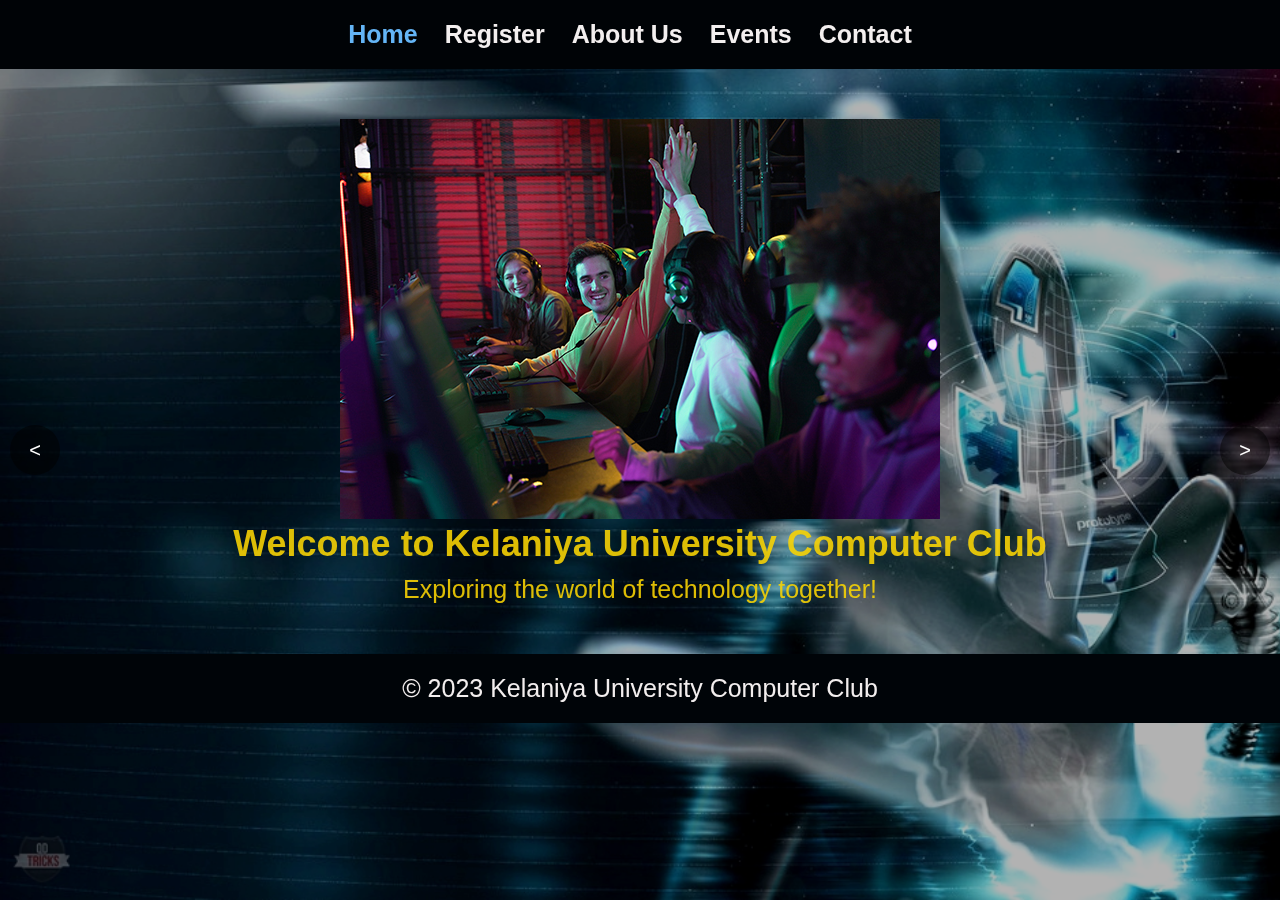
<file: index.html>
<!DOCTYPE html>
<html lang="en">
<head>
    <meta charset="UTF-8">
    <meta name="viewport" content="width=device-width, initial-scale=1.0">
    <title>Kelaniya University Computer Club</title>
    <link rel="stylesheet" href="styles.css">
</head>
<body>
    <header>
        <nav>
            <ul>
                <li><a href="index.html">Home</a></li>
                <li><a href="register.html">Register</a></li>
                <li><a href="about.html">About Us</a></li>
                <li><a href="events.html">Events</a></li>
                <li><a href="contact.html">Contact</a></li>
            </ul>
        </nav>
    </header>
    <main>
    <div class="background-image"></div>
        <div class="carousel">
        <div class="carousel-slide">
        <img src="cc1.jpg" alt="Image 1">
        </div>
        <div class="carousel-slide">
        <img src="cc2.jpg" alt="Image 2">
        </div>
         <div class="carousel-slide">
        <img src="cc3.jpg" alt="Image 3">
        </div>
    </div>
    <a class="carousel-previous" onclick="plusSlides(-1)"><</a>
    <a class="carousel-next" onclick="plusSlides(1)">></a>
        <section class="hero">
            <h1>Welcome to Kelaniya University Computer Club</h1>
            <p>Exploring the world of technology together!</p>
        </section>
    </main>
    <footer>
        <p>&copy; 2023 Kelaniya University Computer Club</p>
    </footer>
    <script src="script.js"></script>
</body>
</html>
</file>
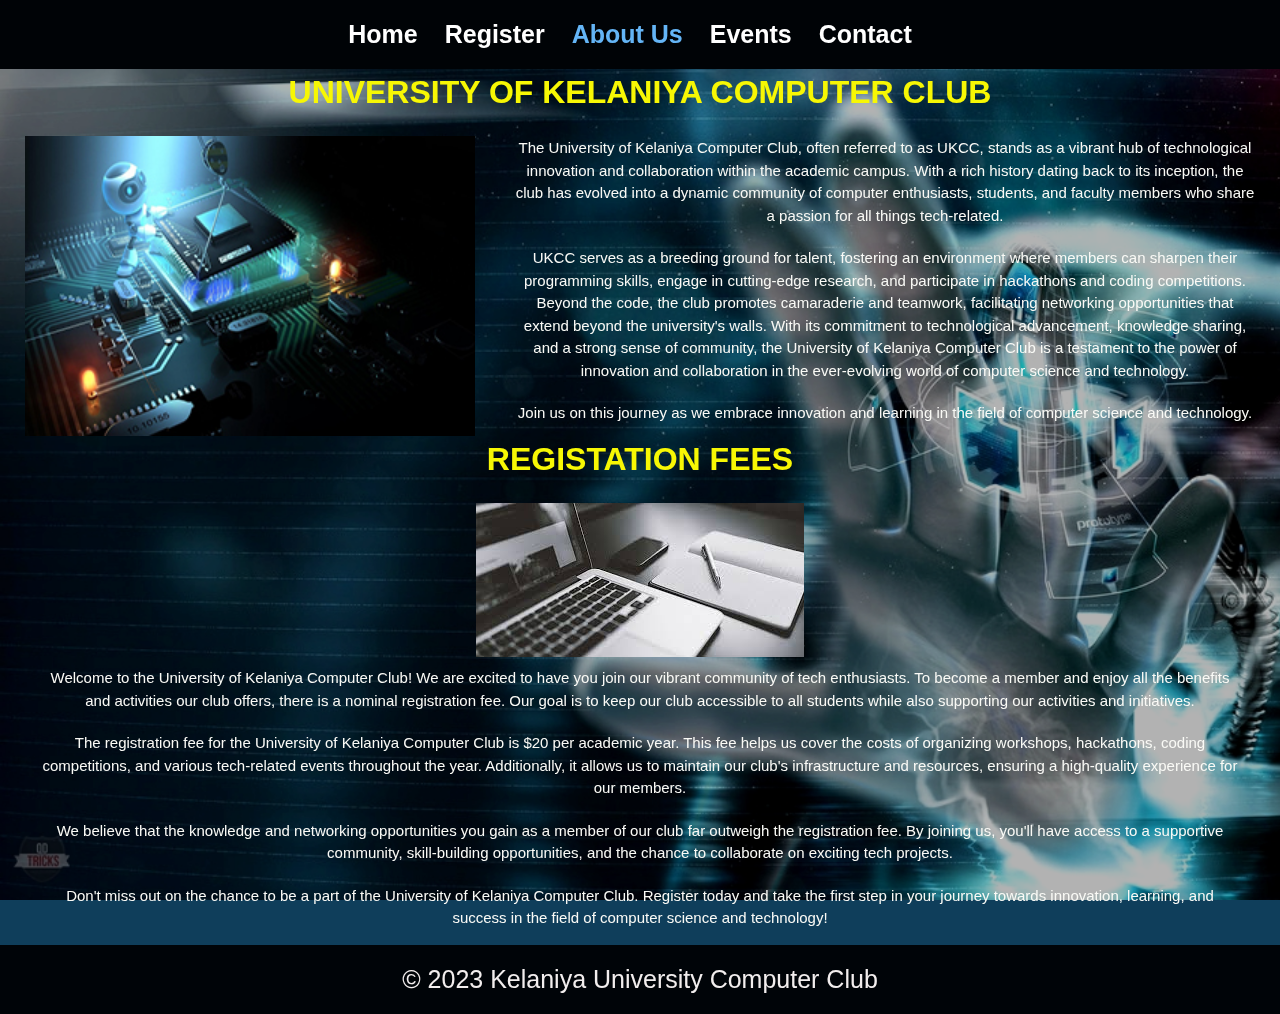
<file: about.html>
<!DOCTYPE html>
<html lang="en">
<head>
    <meta charset="UTF-8">
    <meta name="viewport" content="width=device-width, initial-scale=1.0">
    <title>About Us - Kelaniya University Computer Club</title>
    <link rel="stylesheet" href="styles1.css">
</head>
<body>
    <header>
        <nav>
            <ul>
                <li><a href="index.html">Home</a></li>
                <li><a href="register.html">Register</a></li>
                <li><a href="about.html">About Us</a></li>
                <li><a href="events.html">Events</a></li>
                <li><a href="contact.html">Contact</a></li>
            </ul>
        </nav>
    </header>
    <main>
        <div class="background-image"></div>
        <section class="about-us">
            <h1>UNIVERSITY OF KELANIYA COMPUTER CLUB</h1>
            <div class="test-box">
                <img src="cc4.jpg">
                <div class="text">
                    <p>The University of Kelaniya Computer Club, often referred to as UKCC, stands as a vibrant hub of technological innovation and collaboration within the academic campus. With a rich history dating back to its inception, the club has evolved into a dynamic community of computer enthusiasts, students, and faculty members who share a passion for all things tech-related.</p>
                    <p>UKCC serves as a breeding ground for talent, fostering an environment where members can sharpen their programming skills, engage in cutting-edge research, and participate in hackathons and coding competitions. Beyond the code, the club promotes camaraderie and teamwork, facilitating networking opportunities that extend beyond the university's walls. With its commitment to technological advancement, knowledge sharing, and a strong sense of community, the University of Kelaniya Computer Club is a testament to the power of innovation and collaboration in the ever-evolving world of computer science and technology.</p>
                    <p>Join us on this journey as we embrace innovation and learning in the field of computer science and technology.</p>
                </div>
            </div>
            
            <h1>REGISTATION FEES</H1>
            <img src ="images.jpg">
                <div class="registration-box">
                    <p>
                        Welcome to the University of Kelaniya Computer Club! We are excited to have you join our vibrant community of tech enthusiasts. To become a member and enjoy all the benefits and activities our club offers, there is a nominal registration fee. Our goal is to keep our club accessible to all students while also supporting our activities and initiatives.
                    </p>
                    <p>
                        The registration fee for the University of Kelaniya Computer Club is $20 per academic year. This fee helps us cover the costs of organizing workshops, hackathons, coding competitions, and various tech-related events throughout the year. Additionally, it allows us to maintain our club's infrastructure and resources, ensuring a high-quality experience for our members.
                    </p>
                    <p>
                        We believe that the knowledge and networking opportunities you gain as a member of our club far outweigh the registration fee. By joining us, you'll have access to a supportive community, skill-building opportunities, and the chance to collaborate on exciting tech projects.
                    </p>
                    <p>
                        Don't miss out on the chance to be a part of the University of Kelaniya Computer Club. Register today and take the first step in your journey towards innovation, learning, and success in the field of computer science and technology!
                    </p>
                </div>
        </section>
    </main>
    <footer>
        <p>&copy; 2023 Kelaniya University Computer Club</p>
    </footer>
    <script src="script.js"></script>
</body>
</html>
</file>
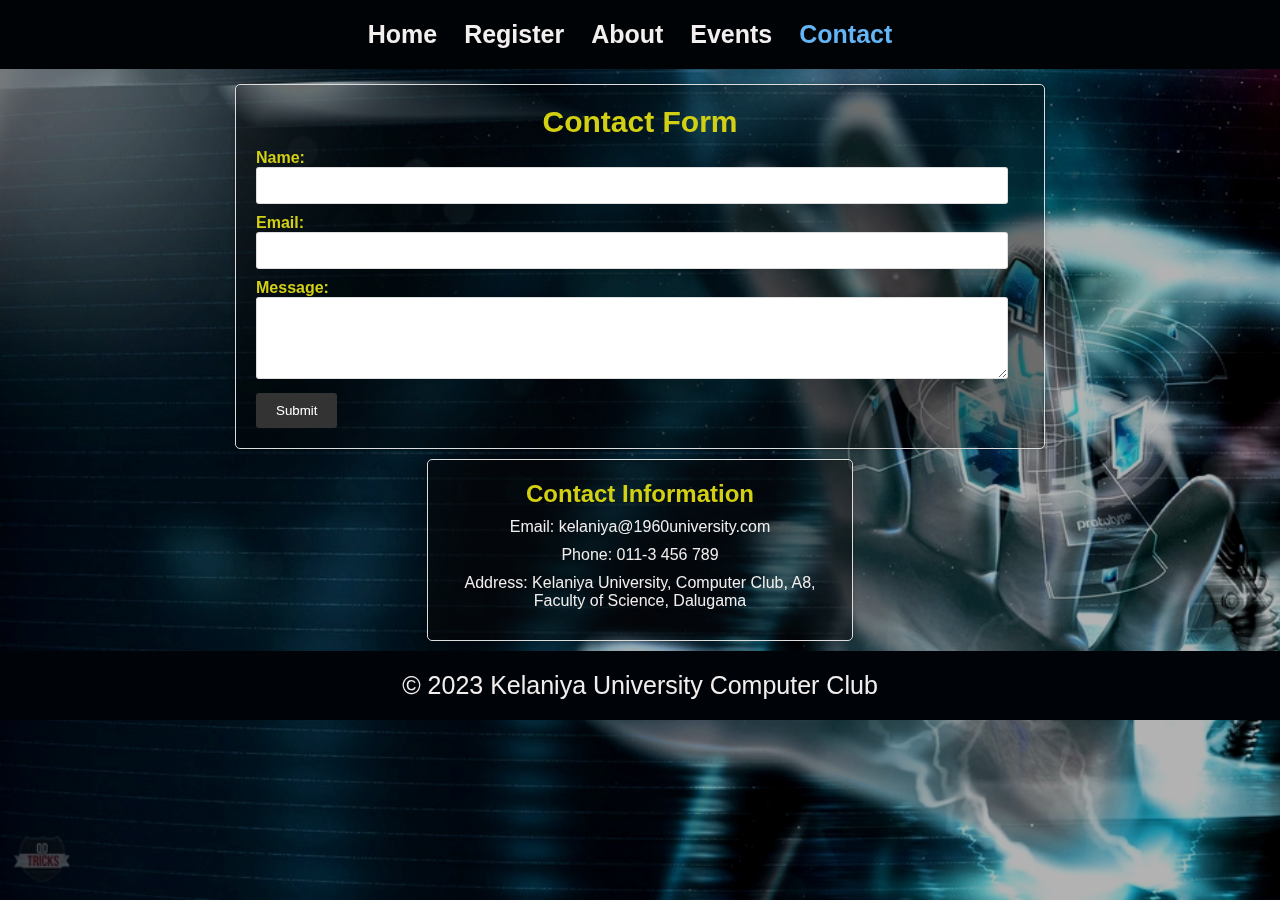
<file: contact.html>
<!DOCTYPE html>
<html lang="en">
<head>
    <meta charset="UTF-8">
    <meta name="viewport" content="width=device-width, initial-scale=1.0">
    <title>Events - Kelaniya University Computer Club</title>
    <link rel="stylesheet" href="styles4.css">
</head>
<body>
    <header>
        <nav>
            <ul>
                <li><a href="index.html">Home</a></li>
                <li><a href="register.html">Register</a></li>
                <li><a href="about.html">About</a></li>
                <li><a href="events.html">Events</a></li>
                <li><a href="contact.html">Contact</a></li>
            </ul>
        </nav>
    </header>
    <main>
        <div class="background-image"></div>
        <section class="contact-form">
            <h2><center>Contact Form</center></h2>
            <form id="contactForm" method="post" action="process_form.php">
                <div class="form-group">
                    <label for="name">Name:</label>
                    <input type="text" id="name" name="name" required>
                </div>
                <div class="form-group">
                    <label for="email">Email:</label>
                    <input type="email" id="email" name="email" required>
                </div>
                <div class="form-group">
                    <label for="message">Message:</label>
                    <textarea id="message" name="message" rows="4" required></textarea>
                </div>
                <button type="submit">Submit</button>
            </form>
        </section>

        <section class="contact-info">
            <h2><center>Contact Information</center></h2>
            <ul>
                <li>Email: kelaniya@1960university.com</li>
                <li>Phone: 011-3 456 789</li>
                <li>Address: Kelaniya University, Computer Club, A8, Faculty of Science, Dalugama</li>
            </ul>
        </section>
    </main>
    <footer>
        <p>&copy; 2023 Kelaniya University Computer Club</p>
    </footer>
    <script src="script.js"></script>
</body>
</html>
</file>
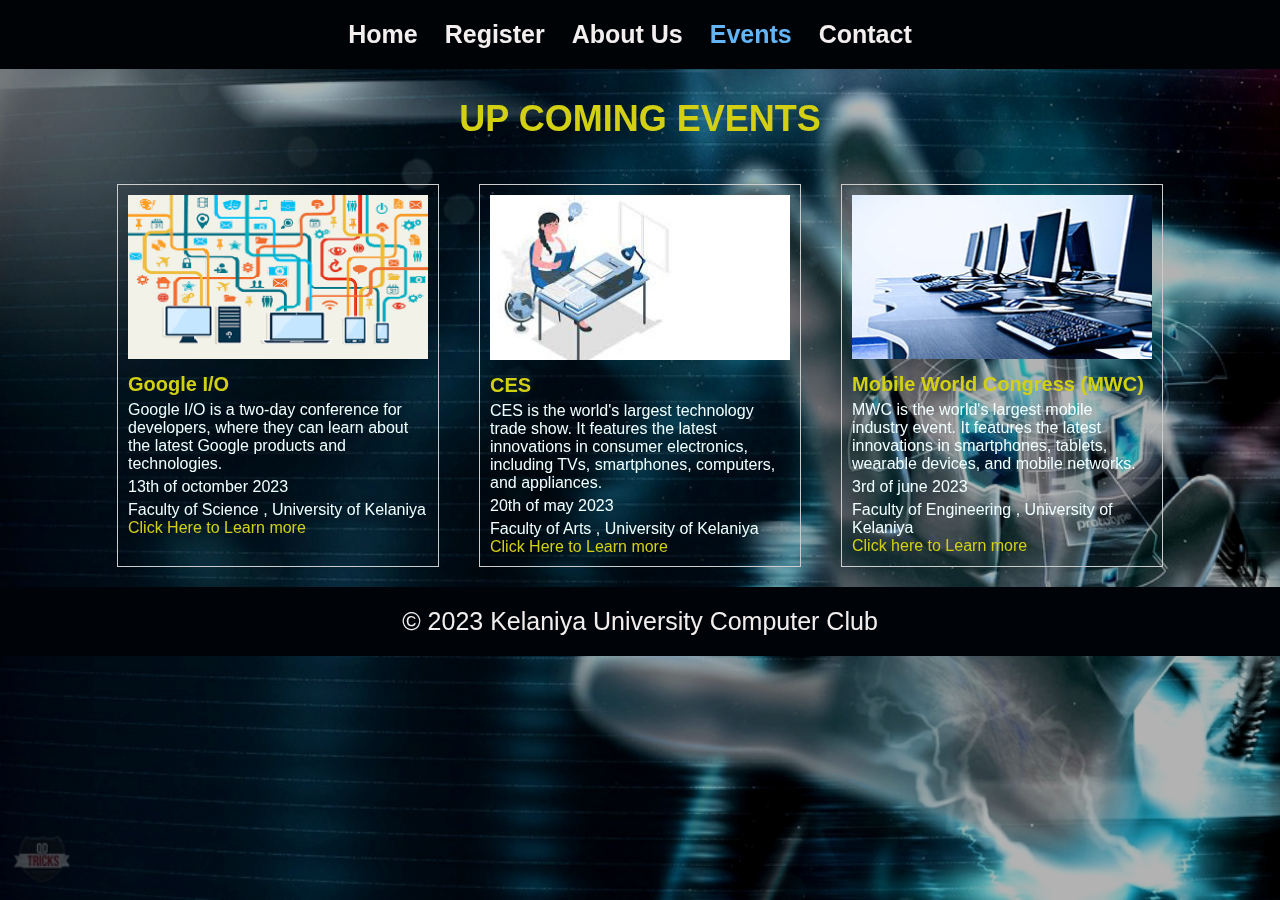
<file: events.html>
<!DOCTYPE html>
<html lang="en">
<head>
    <meta charset="UTF-8">
    <meta name="viewport" content="width=device-width, initial-scale=1.0">
    <title>Events - Kelaniya University Computer Club</title>
    <link rel="stylesheet" href="styles3.css">
</head>
<body>
    <header>
        <nav>
            <ul>
              <li><a href="index.html">Home</a></li>
              <li><a href="register.html">Register</a></li>
              <li><a href="about.html">About Us</a></li>
              <li><a href="events.html">Events</a></li>
              <li><a href="contact.html">Contact</a></li>
            </ul>
        </nav>
    </header>
    <main>
      <div class="background-image"></div>
        <h1>UP COMING EVENTS</h1>

    <section class="events">

      <article class="event">
        <img src="download.png" alt="Google I/O logo">
        <h2>Google I/O</h2>
        <p>Google I/O is a two-day conference for developers, where they can learn about the latest Google products and technologies.</p>
        <p>13th of octomber 2023</p>
        <p>Faculty of Science , University of Kelaniya</p>
        <a href="https://www.google.com/io/">Click Here to Learn more</a>
      </article>

      <article class="event">
        <img src="images (1).jpg" alt="CES logo">
        <h2>CES</h2>
        <p>CES is the world's largest technology trade show. It features the latest innovations in consumer electronics, including TVs, smartphones, computers, and appliances.</p>
        <p>20th of may 2023</p>
        <p>Faculty of Arts , University of Kelaniya</p>
        <a href="https://www.ces.tech/">Click Here to Learn more</a>
      </article>

      <article class="event">
        <img src="club-computers-row-table-wallpaper-thumb.jpg" alt="MWC logo">
        <h2>Mobile World Congress (MWC)</h2>
        <p>MWC is the world's largest mobile industry event. It features the latest innovations in smartphones, tablets, wearable devices, and mobile networks.</p>
        <p>3rd of june 2023</p>
        <p>Faculty of Engineering , University of Kelaniya</p>
        <a href="https://www.mwcbarcelona.com/">Click here to Learn more</a>
      </article>

    </section>
    </main>
    <footer>
        <p>&copy; 2023 Kelaniya University Computer Club</p>
    </footer>
    <script src="script.js"></script>
</body>
</html>
</file>
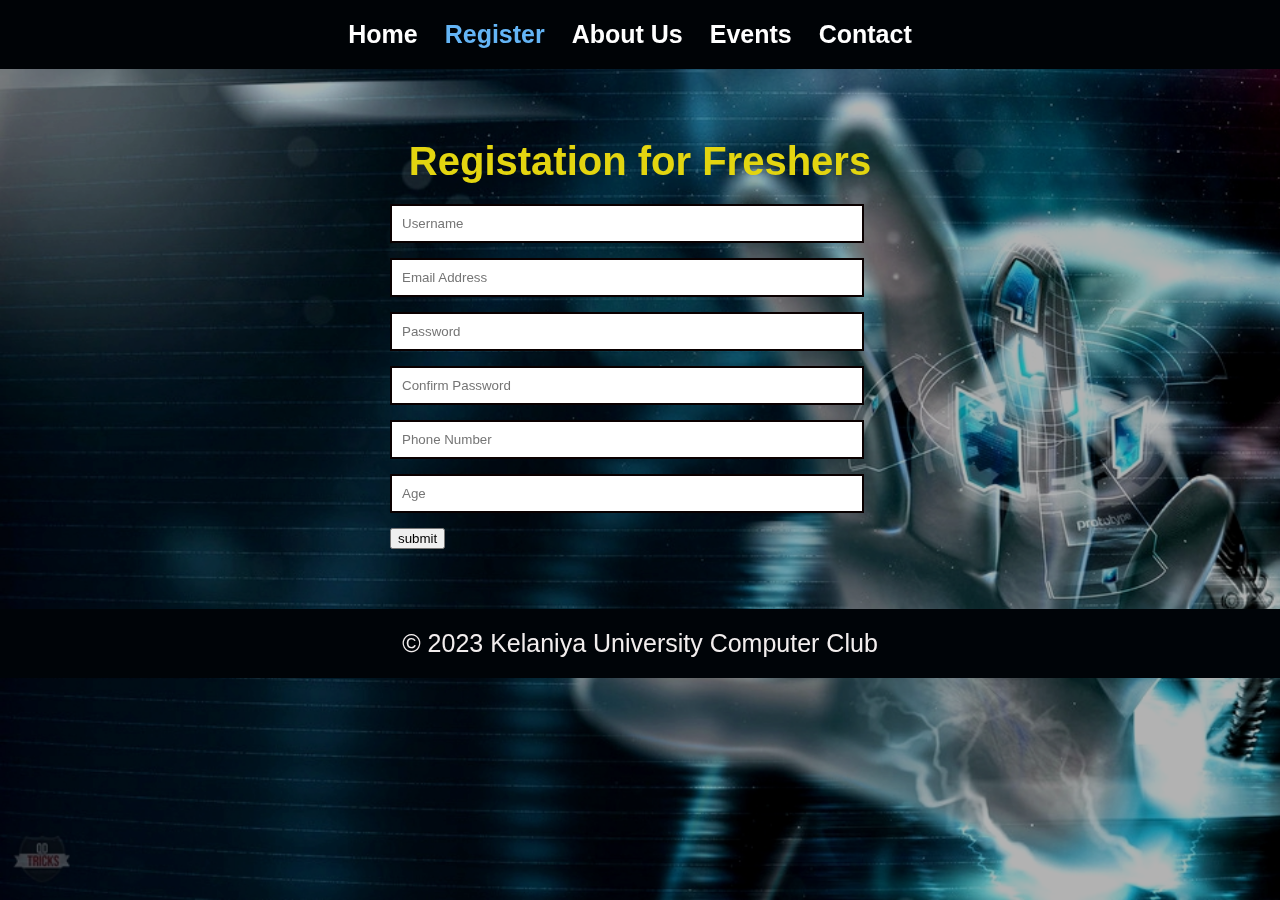
<file: register.html>
<!DOCTYPE html>
<html lang="en">
<head>
    <meta charset="UTF-8">
    <meta name="viewport" content="width=device-width, initial-scale=1.0">
  <title>Registration Form</title>
  <link rel="stylesheet" href="styles2.css">
</head>
<body>
    <header>
        <nav>
            <ul>
                <li><a href="index.html">Home</a></li>
                <li><a href="register.html">Register</a></li>
                <li><a href="about.html">About Us</a></li>
                <li><a href="events.html">Events</a></li>
                <li><a href="contact.html">Contact</a></li>
            </ul>
        </nav>
    </header>
    <main>
        <div class="background-image"></div>
        <section class="register ">
            <div id="registration-container">
            <form action="insertion.php" method="POST">
                <h1>Registation for Freshers</h1>
                <input type="text" id="username" name="username" placeholder="Username" required>
                <input type="email" id="email" name="email" placeholder="Email Address" required>
                <input type="password" id="password" name="password" placeholder="Password" minlength="6" required>
                <input type="password" id="confirm_password" name="confirm_password" placeholder="Confirm Password" minlength="6" required>
                <input type="tel" id="phone_number" name="phone_number" placeholder="Phone Number" pattern="0\d{9}" required>
                <input type="number" id="age" name="age" placeholder="Age" required>
                <input type="Submit" id="submit" value="submit"/>
              </form>
            </div>
        </section>
    </main>
    <footer>
        <p>&copy; 2023 Kelaniya University Computer Club</p>
    </footer>
    <script src="script2.js"></script>
</body>
</html>
</file>
<file: styles.css>
/* Reset some default styles */
body, h1, h2, h3, p, ul, li {
    margin: 0;
    padding: 0;
    color: rgb(242, 238, 238);
}
/* Apply Material Design styles */
body {
    font-family: 'Roboto', sans-serif;
    background-color: #fcfcfc;
    color: #0693cb;
}
/* Navigation styles */
header {
    background-color: #000306; /* Material Design primary color */
    color: rgb(244, 243, 243);
    padding: 20px 0;
    font-size: 25px;
}

nav ul {
    list-style-type: none;
    text-align: center;
}

nav ul li {
    display: inline;
    margin-right: 20px;
}

nav ul li a {
    text-decoration: none;
    color: rgb(243, 239, 239);
    font-weight: bold;
    transition: color 0.3s;
}

nav ul li a:hover {
    color: #d3d013; /* Material Design accent color */
}

/* Hero section styles */
main {
    margin-top: 0px;
    padding-top: 5px;
    text-align: center;
    padding: 50px;
    /* Other styles for your main content */
  }
  
  .background-image {
    background-image: url('wall (15).jpg');
    background-size: cover;
    filter: brightness(70%); /* Adjust the percentage to control brightness */
    /* Set the width and height to cover the whole background */
    width: 100%;
    height: 100vh; /* Adjust as needed */
    position: fixed; /* Fix the position to the viewport */
    top: 0;
    left: 0;
    z-index: -1; /* Place it behind other content */
  }

.hero h1 {
    font-size: 36px;
    margin-bottom: 10px;
    color: rgba(249, 212, 3, 0.888);
}

.hero p {
    font-size: 25px;
    color: rgba(249, 212, 3, 0.888);
}

/* Footer styles */
footer {
    background-color: #000408;
    color: rgb(242, 238, 238);
    text-align: center;
    padding: 20px 0;
    font-size: 25px;
}

/* Define media queries for responsive design */
@media (max-width: 768px) {
    /* Adjust navigation styles for smaller screens */
    nav ul li {
        display: block;
        margin: 10px 0;
    }
    
    /* Adjust hero section padding for smaller screens */
    .hero {
        padding: 20px 0;
    }
}

@media (max-width: 480px) {
    /* Further adjustments for even smaller screens */
    nav ul li a {
        font-size: 14px;
    }

    .hero h1 {
        font-size: 24px;
    }

    .hero p {
        font-size: 16px;
    }
}
.carousel {
    display: flex;
    overflow: hidden;
    width: 100%; /* Adjust the width as needed */
    height: auto; /* Adjust the height as needed */
    position: relative;
    justify-content: center;
    align-items: center;
}

.carousel-slide {
    display: none;
}

.carousel img {
    max-width: 100%;
    height: auto;
}

.carousel-previous,
.carousel-next {
    cursor: pointer;
    position: absolute;
    top: 50%;
    transform: translateY(-50%);
    width: 50px; /* Adjust the width as needed */
    height: 50px; /* Adjust the height as needed */
    background-color: rgba(0, 0, 0, 0.5); /* Background color for buttons */
    color: white;
    font-size: 20px; /* Adjust the font size as needed */
    text-align: center;
    line-height: 50px; /* Center the text vertically */
    border-radius: 50%; /* Create a circular button */
}

.carousel-previous {
    left: 10px; /* Adjust the distance from the left */
}

.carousel-next {
    right: 10px; /* Adjust the distance from the right */
}
</file>
<file: styles1.css>
/* Reset some default styles */
body, h1, h2, h3, p, ul, li {
    margin: 0;
    padding: 0;
}

/* Apply Material Design styles */
body {
    font-family: 'Roboto', sans-serif;
    background-color: #0f3e5b;
    color: #333;
}

/* Navigation styles (you can keep this if the navigation is consistent across pages) */
header {
    background-color: #000306; /* Material Design primary color */
    color: rgb(244, 243, 243);
    padding: 20px 0;
    font-size: 25px;
}

nav ul {
    list-style-type: none;
    text-align: center;
}

nav ul li {
    display: inline;
    margin-right: 20px;
}

nav ul li a {
    text-decoration: none;
    color: white;
    font-weight: bold;
    transition: color 0.3s;
}

nav ul li a:hover {
    color: #d3d013; /* Material Design accent color */
}

/* About Us section styles */
main {
    margin-top: 0px;
    padding-top: 5px;
    /* Other styles for your main content */
  }
  
  .background-image {
    background-image: url('wall (15).jpg');
    background-size: cover;
    filter: brightness(70%); /* Adjust the percentage to control brightness */
    /* Set the width and height to cover the whole background */
    width: 100%;
    height: 100vh; /* Adjust as needed */
    position: fixed; /* Fix the position to the viewport */
    top: 0;
    left: 0;
    z-index: -1; /* Place it behind other content */
  }
  

.about-us h1 {
    text-align: center;
    font-size: 32px;
    margin-bottom: 20px;
    color: rgb(247, 247, 4);
}
.about-us img
{
    max-width: 100%; /* Ensure the image doesn't exceed the container width */
  display: block; /* Remove any default inline alignment */
  margin: 0 auto; /* Center the image horizontally within the container */
  size: 10px; /* This doesn't set the size, use width or height for size */
  padding: 5px;
}

.about-us p {
    text-align: center;
    font-size: 15px;
    line-height: 1.5;
    margin-bottom: 10px;
    color: rgb(250, 250, 246);
    padding: 5px;
    padding-left:3%;
    padding-right: 3%;
}

/* Footer styles (you can keep this if the footer is consistent across pages) */
footer {
    background-color: #000408;
    color: rgb(242, 238, 238);
    text-align: center;
    padding: 20px 0;
    font-size: 25px;
}
/* CSS for the carousel container and slides */
.carousel {
    position: relative;
    width: 100%;
    max-width: 800px;
    margin: 0 auto;
    overflow: hidden;
}

.carousel-inner {
    display: flex;
    transition: transform 0.5s ease-in-out;
}

.carousel-item {
    flex: 0 0 100%;
    max-width: 100%;
    overflow: hidden;
    width: 600px; /* Set a fixed width for all items */
    height: 400px; /* Set a fixed height for all items */
}

.carousel-item img {
    width: 100%;
    height: 100%;
    object-fit: cover; /* Maintain the image's aspect ratio while covering the container */
}
.test-box {
    display: flex;
    align-items: center; /* Center vertically */
}

.test-box img {
    width: auto; /* Adjust the width as needed */
    margin-right: 10px; /* Add space between image and text */
    margin-left: 20px;
    height: 300px;
}

.test-box .text {
    flex: 1; /* Take remaining available space */
}
</file>
<file: styles4.css>
/* Reset some default styles */
body, h1, h2, h3, p, ul, li {
    margin: 0;
    padding: 0;
    color: rgb(242, 238, 238);
}
/* Apply Material Design styles */
body {
    font-family: 'Roboto', sans-serif;
    background-color: #021a29;
    color: #f7f703;
}
/* Navigation styles */
header {
    background-color: #000306; /* Material Design primary color */
    color: rgb(244, 243, 243);
    padding: 20px 0;
    font-size: 25px;
}

nav ul {
    list-style-type: none;
    text-align: center;
}

nav ul li {
    display: inline;
    margin-right: 20px;
}

nav ul li a {
    text-decoration: none;
    color: rgb(243, 239, 239);
    font-weight: bold;
    transition: color 0.3s;
}

nav ul li a:hover {
    color: #d3d013; /* Material Design accent color */
}


/* Footer styles */
footer {
    background-color: #000408;
    color: rgb(242, 238, 238);
    text-align: center;
    padding: 20px 0;
    font-size: 25px;
}

main {
    margin-top: 0px;
    padding-top: 5px;
    /* Other styles for your main content */
  }
  
  .background-image {
    background-image: url('wall (15).jpg');
    background-size: cover;
    filter: brightness(70%); /* Adjust the percentage to control brightness */
    /* Set the width and height to cover the whole background */
    width: 100%;
    height: 100vh; /* Adjust as needed */
    position: fixed; /* Fix the position to the viewport */
    top: 0;
    left: 0;
    z-index: -1; /* Place it behind other content */
  }
  

.contact-form {
    background-color: #02020265;
    border: 1px solid #ddd;
    padding: 20px;
    margin: 10px auto;
    width: 60%;
    box-shadow: 0 0 5px rgba(0, 0, 0, 0.2);
    border-radius: 5px;
    justify-content: center;
}

.contact-form h2 {
    font-size: 30px;
    margin-bottom: 10px;
    color: #d3d013;
}

.form-group {
    margin-bottom: 10px;
}

.form-group label {
    display: block;
    font-weight: bold;
    color: #d3d013;
}

input[type="text"],
input[type="email"],
textarea {
    width: 95%;
    padding: 10px;
    border: 1px solid #ddddddfa;
    border-radius: 3px;
}

button[type="submit"] {
    background-color: #333;
    color: #fff;
    padding: 10px 20px;
    border: none;
    border-radius: 3px;
    cursor: pointer;
}

button[type="submit"]:hover {
    background-color: #555;
}

.contact-info {
    background-color: #07070774;
    border: 1px solid #ddd;
    text-align: center;
    padding: 20px;
    margin: 10px auto; /* Center horizontally with auto margins */
    width: 30%;
    box-shadow: 0 0 5px rgba(0, 0, 0, 0.2);
    border-radius: 5px;
    display: flex; /* Enable flexbox */
    flex-direction: column; /* Stack child elements vertically */
    align-items: center; /* Center child elements horizontally */
}

.contact-info h2 {
    color: #d3d013;
    margin-bottom: 10px;
    text-align: center; /* Center the text horizontally within the h2 element */
}

.contact-info ul {
    list-style: none;
    padding: 0;
}

.contact-info li {
    margin-bottom: 10px;
}
</file>
<file: styles3.css>
/* Reset some default styles */
body, h2, h3, p, ul, li {
  margin: 0;
  padding: 0;
  color: rgb(242, 238, 238);
}

h1 {
  text-align: center;
  color: #d3d013;
  font-size: 36px;
}

main {
  margin-top: 0px;
  padding-top: 5px;
  /* Other styles for your main content */
}

.background-image {
  background-image: url('wall (15).jpg');
  background-size: cover;
  filter: brightness(70%); /* Adjust the percentage to control brightness */
  /* Set the width and height to cover the whole background */
  width: 100%;
  height: 100vh; /* Adjust as needed */
  position: fixed; /* Fix the position to the viewport */
  top: 0;
  left: 0;
  z-index: -1; /* Place it behind other content */
}


/* Apply Material Design styles */
body {
  font-family: 'Roboto', sans-serif;
  background-color: #fcfcfc;
  color: #0693cb;
}

header {
  background-color: #000306; /* Material Design primary color */
  color: rgb(244, 243, 243);
  padding: 20px 0;
  font-size: 25px;
}

footer {
  background-color: #000408;
  color: rgb(242, 238, 238);
  text-align: center;
  padding: 20px 0;
  font-size: 25px;
}

nav ul {
  list-style-type: none;
  text-align: center;
}

nav ul li {
  display: inline;
  margin-right: 20px;
}

nav ul li a {
  text-decoration: none;
  color: rgb(243, 239, 239);
  font-weight: bold;
  transition: color 0.3s;
}

nav ul li a:hover {
  color: #d3d013; /* Material Design accent color */
}

.events {
  display: flex;
  justify-content: center;
}

.event {
  width: 300px;
  margin: 20px; /* Increase this margin for spacing between events */
  border: 1px solid #ccc; /* Add a border around each event */
  padding: 10px; /* Add padding inside the border to create some space */
}


.event img {
  width: 100%;
}

.event h2 {
  font-size: 20px;
  margin-top: 10px;
  color:#d3d013;
}

.event p {
  font-size: 16px;
  margin-top: 5px;
  color:azure;
}

.event a {
  color:#d3d013;
  text-decoration: none;
}
</file>
<file: styles2.css>
/* Reset some default styles */
body, h1, h2, h3, p, ul, li {
  margin: 0;
  padding: 0;
}

/* Apply Material Design styles */
body {
  font-family: 'Roboto', sans-serif;
  background-image: url('wall (15).jpg');
  background-color: rgba(6, 6, 6, 0);
  background-size: cover;
}

/* Navigation styles (you can keep this if the navigation is consistent across pages) */
header {
  background-color: #000306; /* Material Design primary color */
  color: rgb(244, 243, 243);
  padding: 20px 0;
  font-size: 25px;
}
main {
  margin-top: 0px;
  padding-top: 20px;
  /* Other styles for your main content */
}

.background-image {
  background-image: url('wall (15).jpg');
  background-size: cover;
  filter: brightness(70%); /* Adjust the percentage to control brightness */
  /* Set the width and height to cover the whole background */
  width: 100%;
  height: 100vh; /* Adjust as needed */
  position: fixed; /* Fix the position to the viewport */
  top: 0;
  left: 0;
  z-index: -1; /* Place it behind other content */
}
nav ul {
  list-style-type: none;
  text-align: center;
}

nav ul li {
  display: inline;
  margin-right: 20px;
}

.register div {
  margin-bottom: 10px;
}

nav ul li a {
  text-decoration: none;
  color: white;
  font-weight: bold;
  transition: color 0.3s;
}

nav ul li a:hover {
  color: #d3d013; /* Material Design accent color */
}

/* About Us section styles */
.register {
  width: 500px;
  margin: 0 auto;
  padding: 50px;
}

.register h1 {
  font-size: 40px;
  margin-bottom: 20px;
  color: rgb(227, 213, 16);
  text-align: center;
}

input[type="text"],
input[type="email"],
input[type="password"],
input[type="tel"],
input[type="number"] {
  width: 450px;
  border: 2px solid #0a0000;
  padding: 10px; /* Change the padding size here */
  margin-bottom: 15px; /* Increase the distance between input fields */
}

button {
  background-color: #008CBA;
  color: white;
  padding: 10px 20px;
  border-radius: 5px;
  cursor: pointer;
}

/* Footer styles (you can keep this if the footer is consistent across pages) */
footer {
  background-color: #000408;
  color: rgb(242, 238, 238);
  text-align: center;
  padding: 20px 0;
  font-size: 25px;
}
</file>
